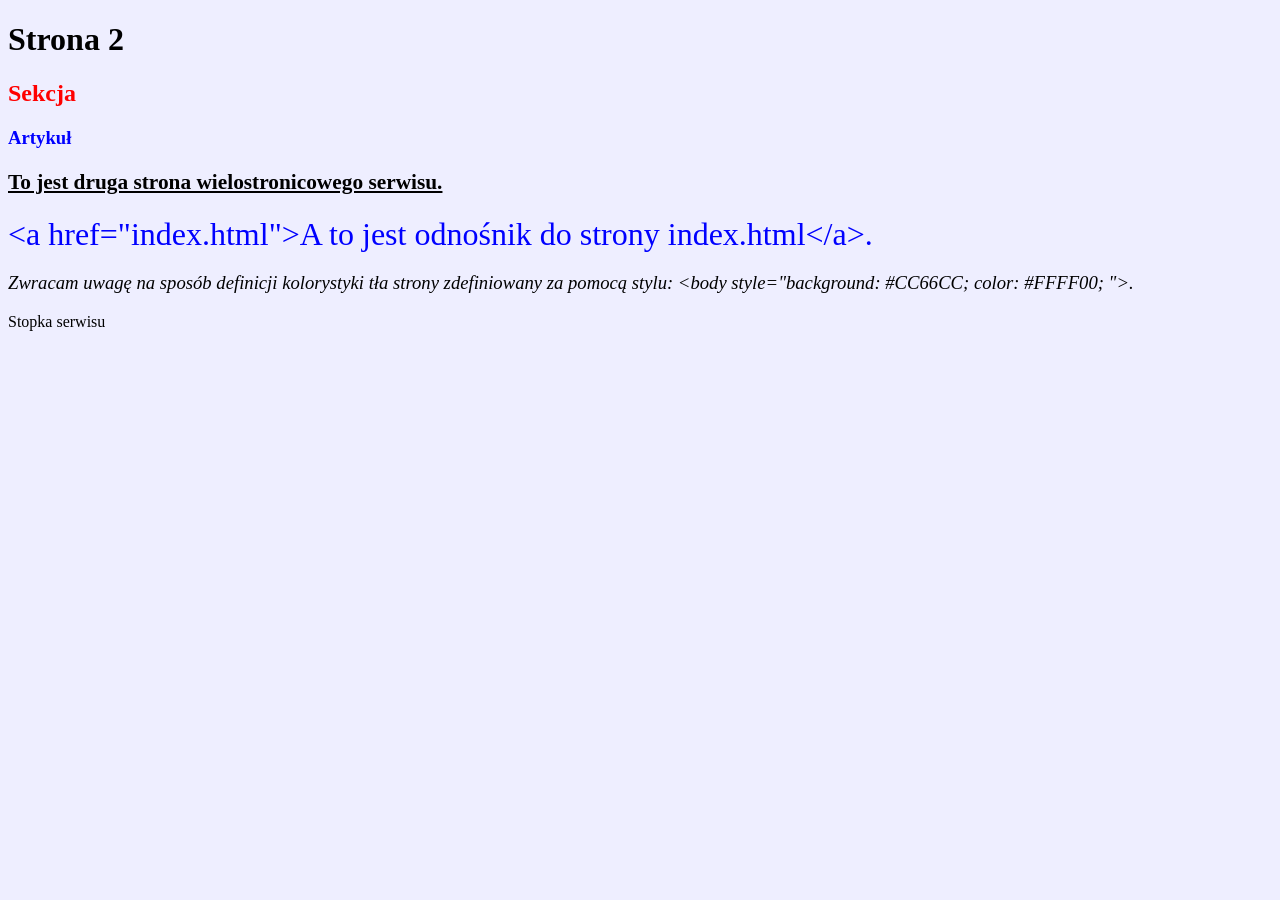
<file: druga.html>
<!DOCTYPE html>
<html lang="pl">
  <head>
    <meta charset="UTF-8">
    <title>Druga strona serwisu</title>
    <link rel="stylesheet" type="text/css" href="css/mojestyle.css" >
  </head>
  <body>
    <div id="top">
      <header id="NAGLOWEK"><h1>Strona 2</h1></header>
      <nav id="MENU"></nav>
      <aside id="INFORMACJE"></aside>
      <section id="SEKCJA">
        <h2>Sekcja</h2>
        <article id="TRESC">
          <h3>Artykuł</h3>
          <p id="podkresl">To jest druga strona wielostronicowego serwisu.</p>
          <p><a href="index.html" style="font-weight: 500; font-size: 24pt; ">&lt;a href="index.html"&gt;A to jest odnośnik do strony index.html&lt;/a&gt;.</a></p>
          <p id="pochyl">Zwracam uwagę na sposób definicji kolorystyki tła strony zdefiniowany za pomocą stylu: &lt;body style="background: #CC66CC; color: #FFFF00; "&gt;.</p>
        </article>
      </section>
      <footer id="STOPKA">Stopka serwisu</footer>
    </div>
  </body>
</html>
</file>
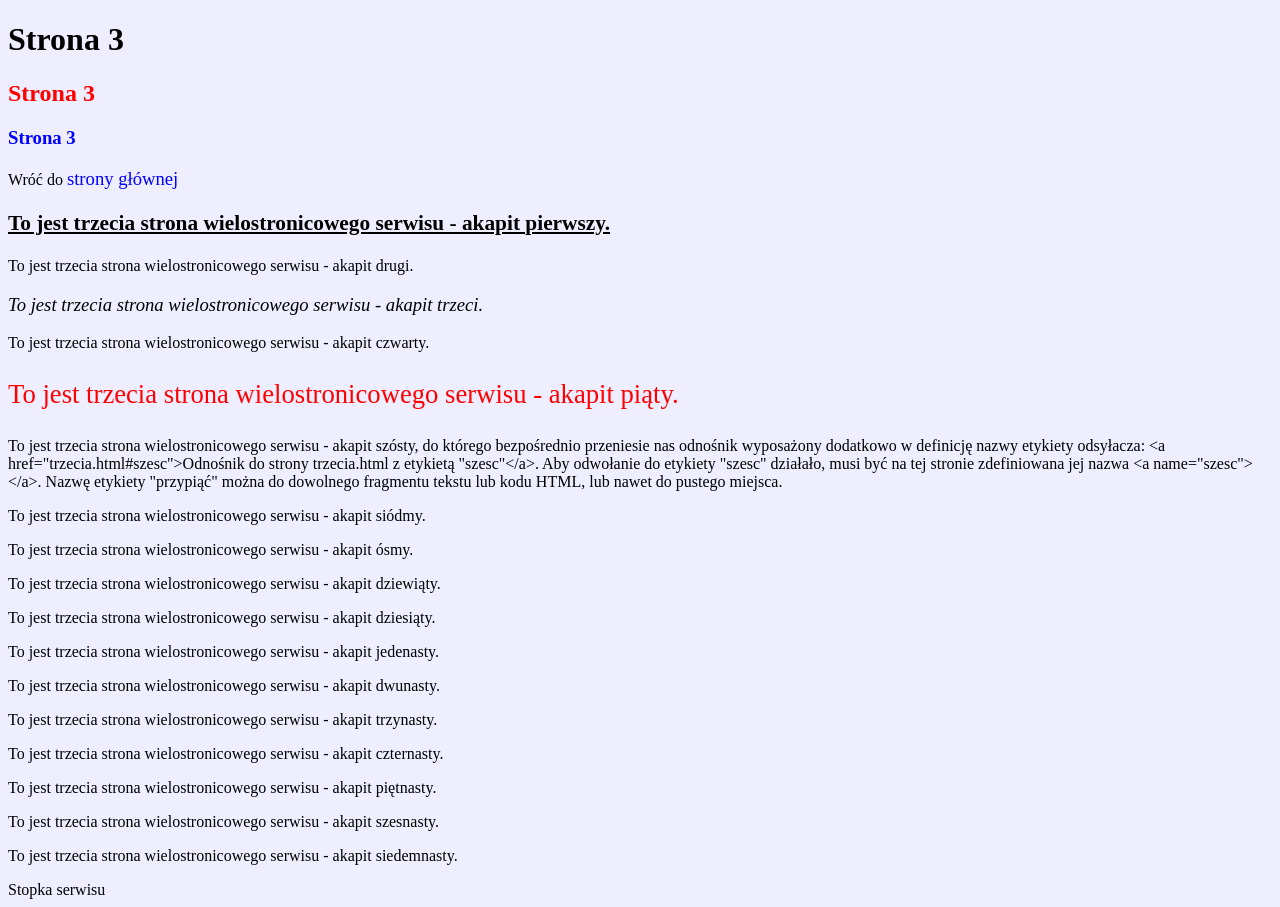
<file: podstrony/trzecia.html>
<!DOCTYPE html>
<html lang="pl">
  <head>
    <meta charset="UTF-8">
    <title>Trzecia strona serwisu</title>
    <link rel="stylesheet" type="text/css" href="../css/mojestyle.css" >
  </head>
  <body>
    <div id="top">
      <header id="NAGLOWEK"><h1>Strona 3</h1></header>
      <nav id="MENU"></nav>
      <aside id="INFORMACJE"></aside>
      <section id="SEKCJA">
        <h2>Strona 3</h2>
        <article id="TRESC">
          <h3>Strona 3</h3>
          <p>Wróć do <a href="../index.html">strony głównej</a></p>
          <p id="podkresl">To jest trzecia strona wielostronicowego serwisu - akapit pierwszy.</p>
          <p>To jest trzecia strona wielostronicowego serwisu - akapit drugi.</p>
          <p id="pochyl">To jest trzecia strona wielostronicowego serwisu - akapit trzeci.</p>
          <p>To jest trzecia strona wielostronicowego serwisu - akapit czwarty.</p>
          <p class="czerwony">To jest trzecia strona wielostronicowego serwisu - akapit piąty.</p>
          <a id="szesc"></a>
          <p>To jest trzecia strona wielostronicowego serwisu - akapit szósty, do  którego bezpośrednio przeniesie nas odnośnik wyposażony dodatkowo w definicję nazwy etykiety odsyłacza: &lt;a href="trzecia.html#szesc"&gt;Odnośnik do strony trzecia.html z etykietą "szesc"&lt;/a&gt;. Aby odwołanie do etykiety "szesc" działało, musi być na tej stronie zdefiniowana jej nazwa &lt;a name="szesc"&gt;&lt;/a&gt;. Nazwę etykiety "przypiąć" można do dowolnego fragmentu tekstu lub kodu HTML, lub nawet do pustego miejsca.</p>
          <p>To jest trzecia strona wielostronicowego serwisu - akapit siódmy.</p>
          <p>To jest trzecia strona wielostronicowego serwisu - akapit ósmy.</p>
          <p>To jest trzecia strona wielostronicowego serwisu - akapit dziewiąty.</p>
          <p>To jest trzecia strona wielostronicowego serwisu - akapit dziesiąty.</p>
          <p>To jest trzecia strona wielostronicowego serwisu - akapit jedenasty.</p>
          <p>To jest trzecia strona wielostronicowego serwisu - akapit dwunasty.</p>
          <p>To jest trzecia strona wielostronicowego serwisu - akapit trzynasty.</p>
          <p>To jest trzecia strona wielostronicowego serwisu - akapit czternasty.</p>
          <p>To jest trzecia strona wielostronicowego serwisu - akapit piętnasty.</p>
          <p>To jest trzecia strona wielostronicowego serwisu - akapit szesnasty.</p>
          <p>To jest trzecia strona wielostronicowego serwisu - akapit siedemnasty.</p>
        </article>
      </section>
      <footer id="STOPKA">Stopka serwisu</footer>
    </div>
  </body>
</html>
</file>
<file: css/mojestyle.css>
@font-face { font-family: 'DM Mono'; src: url('DMMono-Regular.ttf'); }
@font-face { font-family: Outfit; src: url('Outfit.ttf'); }

* {color: black; }
body {background-color: #eeeeff;}
h2 {color: red; font-family: Verdana; }
h3 {color: blue; font-family: Tahoma; }
ol {list-style-type: lower-alpha; }
table {border: 1px black solid; border-collapse: collapse; }
tr {height: 50px; }
th, td {border: 1px black solid; margin: 0px 5px; font-family: Outfit, Times; }
li {font-family: 'DM Mono', Courier; }
p#podkresl {font-size: 16pt; font-weight: bold; text-decoration: underline; }
p#pochyl {font-size: 14pt; font-style: italic; }
p.czerwony {color: red; font-size: 20pt; }
#brazowy {color: brown; }
a {text-decoration: none; }
a:link {color: blue; font-size: 14pt; }
a:visited {color: purple;}
a:hover {color: MediumSlateBlue; font-size: 16pt;}
a:active {color: red; font-size: 16pt; font-weight: bold; }
video {width: 80%; }
</file>
